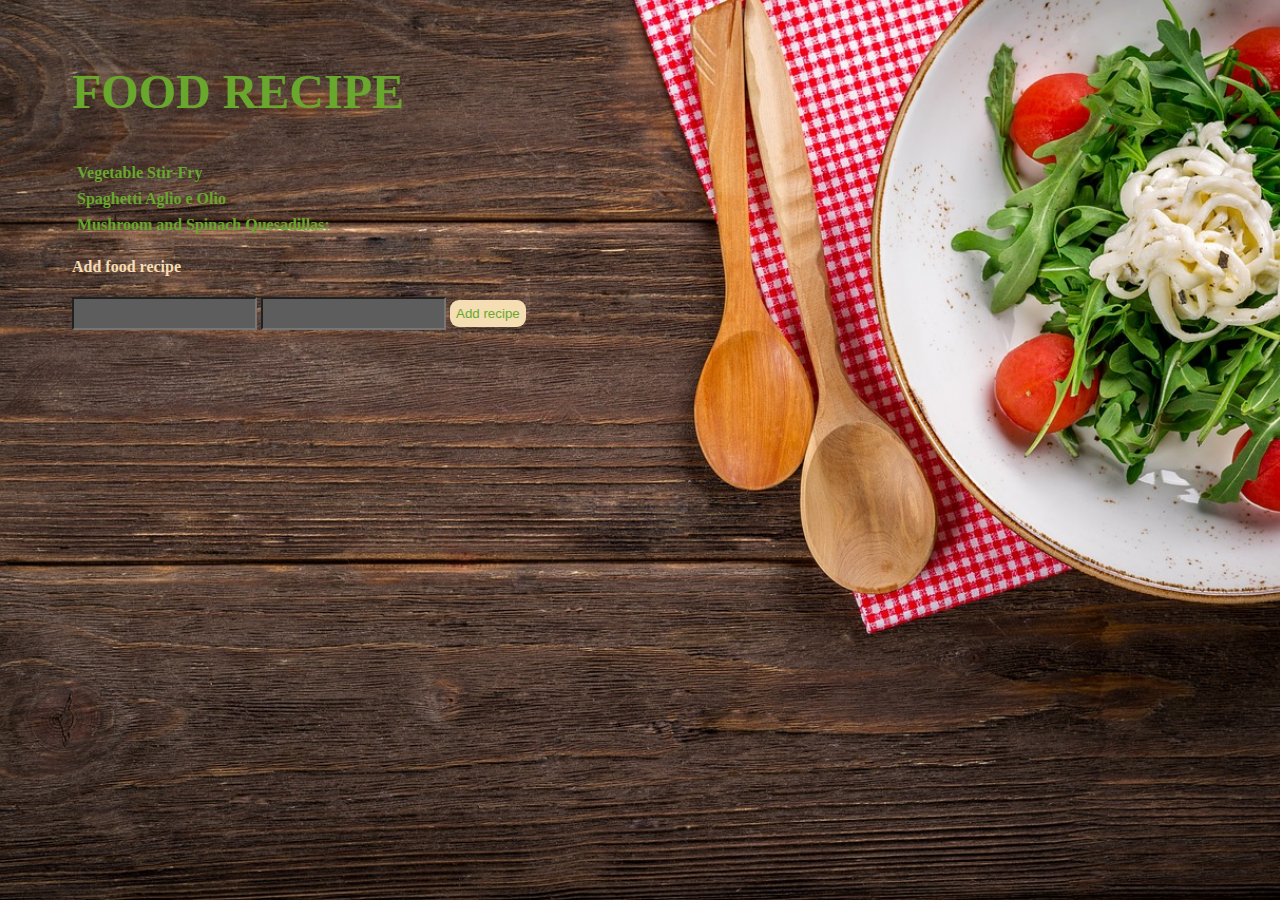
<file: index.html>
<!DOCTYPE html>
<html lang="en">
<head>
    <meta charset="UTF-8">
    <meta name="viewport" content="width=device-width, initial-scale=1.0">
    <title>Accordion menu</title>
    <link rel="stylesheet" href="Accordion_menu.css">
</head>
<body>
    <div class="container">
        <h2 class="food">FOOD RECIPE</h3>
            <div class="accordion" id="items">

            </div>
            <div class="addRecipe">
                <h4>Add food recipe</h5>
                <input type="text" name="" id="name">
                <input type="text" name="" id="recipe">
                <button type="submit" onclick="addFoodItem()" class="add">Add recipe</button>
            </div>
            <p class="error"></p>
    </div>
</body>
<script src="Accordion_menu.js"></script>
</html>
</file>
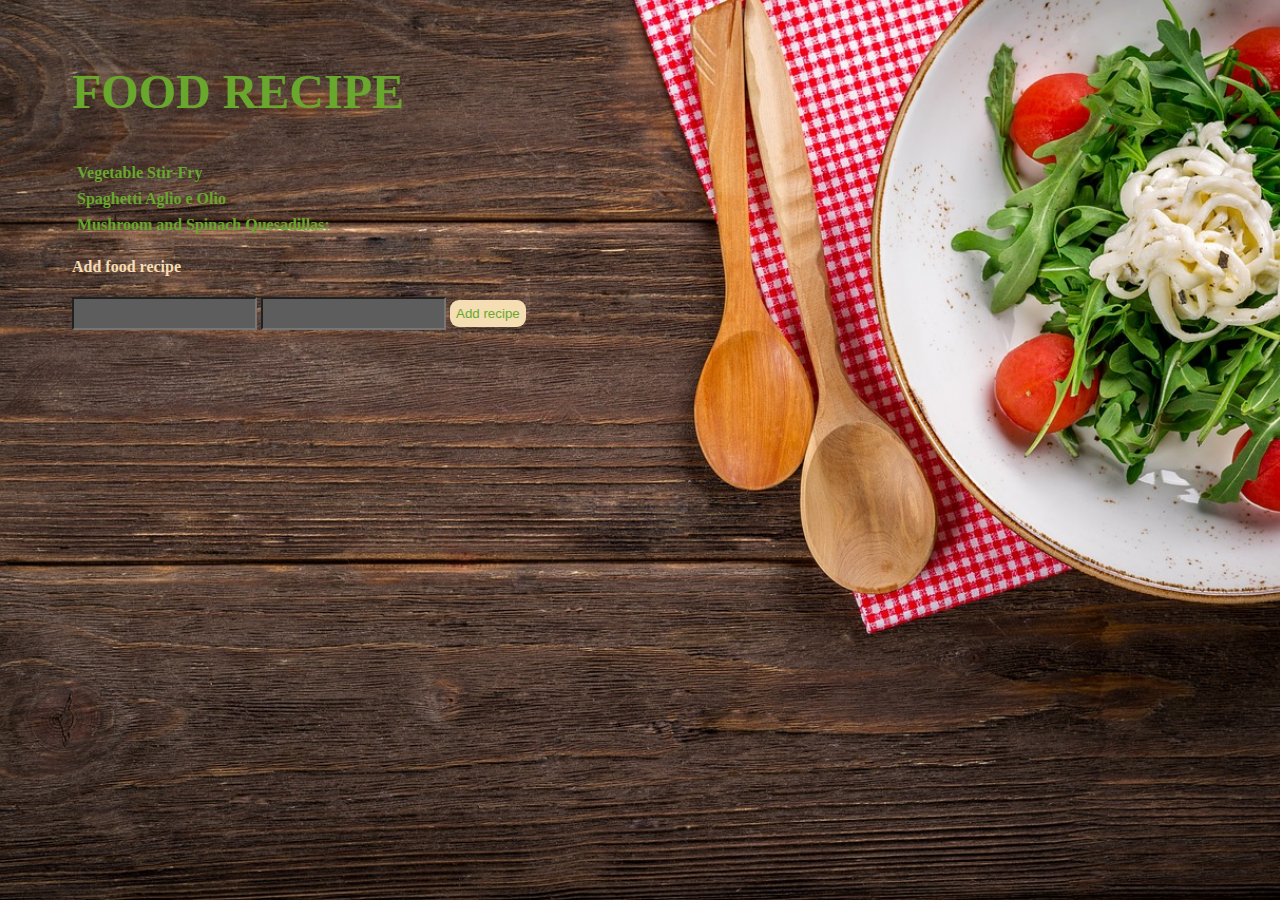
<file: Accordion_menu.html>
<!DOCTYPE html>
<html lang="en">
<head>
    <meta charset="UTF-8">
    <meta name="viewport" content="width=device-width, initial-scale=1.0">
    <title>Accordion menu</title>
    <link rel="stylesheet" href="Accordion_menu.css">
</head>
<body>
    <div class="container">
        <h2 class="food">FOOD RECIPE</h3>
            <div class="accordion" id="items">

            </div>
            <div class="addRecipe">
                <h4>Add food recipe</h5>
                <input type="text" name="" id="name">
                <input type="text" name="" id="recipe">
                <button type="submit" onclick="addFoodItem()" class="add">Add recipe</button>
            </div>
            <p class="error"></p>
    </div>
</body>
<script src="Accordion_menu.js"></script>
</html>
</file>
<file: Accordion_menu.css>
body {
    background-image: url(background.jpeg);
    background-size: cover;
    color: wheat;
    background-repeat: no-repeat;
    background-attachment: fixed;
  }
  
.food {
  color: #67a82d;
  font-size: 3em;
  position: sticky;
}
.container {
  width: 600px;
  margin-top: 4em;
  margin-left: 4em;
}
.foodRecipeDetails {
  display: none;
}
.foodHeader {
  height: 1em;
  color: #67a82d;
  font-weight: bolder;
  cursor: pointer;
  padding: 2px;
  margin: 3px;
}
.main {
  display: flex;
  justify-content: space-between;
}
.error {
  display: none;
}
.closeBtn {
  display: none;
  background: wheat;
  color: #67a82d;
  border: none;
}
.add {
  height: 2em;
  background: wheat;
  border: none;
  color: #67a82d;
  border-radius: 9px;
}
input {
  height: 2em;
  background: rgb(94, 93, 93);

}
#name {
  color: #b7df94;
}
#recipe {
  color: wheat;
}
</file>
